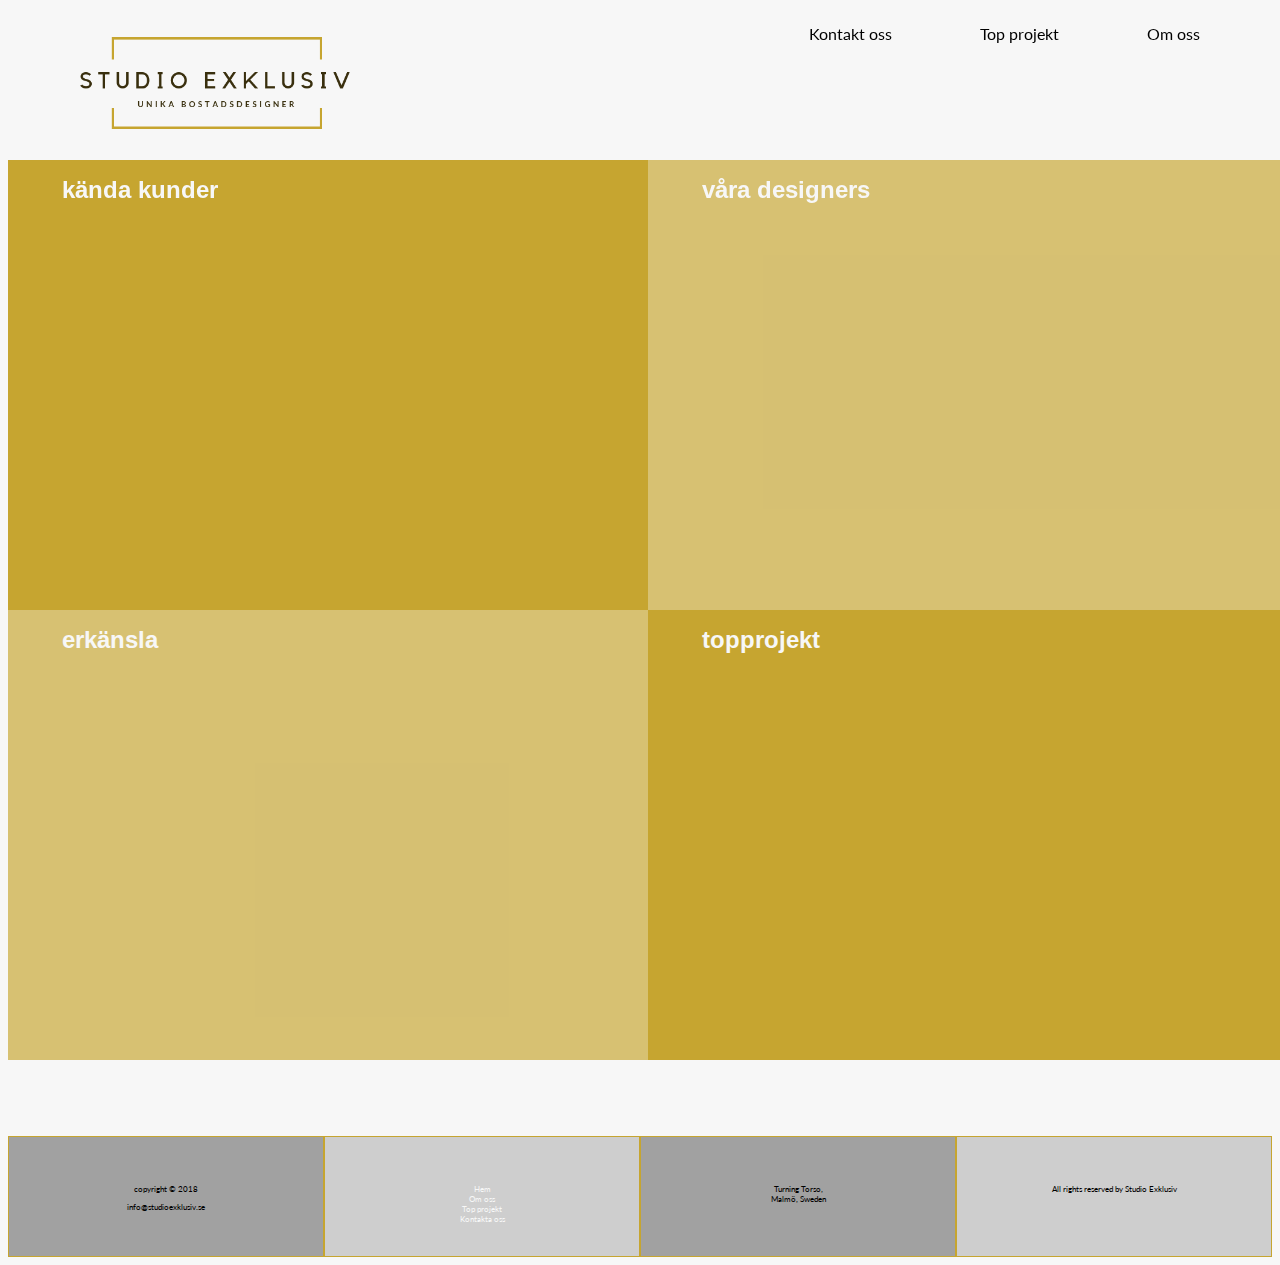
<file: index.html>
<!DOCTYPE html>
<html lang="en">
<head>
    <meta charset="UTF-8">
    <meta name="viewport" content="width=device-width, initial-scale=1.0">
    <meta http-equiv="X-UA-Compatible" content="ie=edge">
    <title>Hem | Studio Exklusiv</title>
    <link href="https://fonts.googleapis.com/icon?family=Material+Icons"
      rel="stylesheet">
    <link rel="stylesheet" href="css/master.css">
    
</head>
<body>
        <nav class="topnav" id="myTopnav">
                <ul>
                    <li>
                    <a href="index.html" ><img src="media/Studio_logo.png" alt="studio exklusiv logo" class="headerlogo "></a>
                    
                    </li>
        
                    <li>
                    <a href="omoss.html" class="toright ">Om oss</a>
                    </li>
                    <li>
                    <a href="projekt.html" class="toright ">Top projekt</a>
                    </li>
                    <li>
                    <a href="kontakta.html" class="toright">Kontakt oss </a>
                    </li>
                    <li>
                    <a href="javascript:void(0);" id="menu-icon" onclick="navToggle()"> 
                        <i class="material-icons">menu</i></a>
                    </li>
                </ul>
            </nav>
    <header>
    </header>
   
    <main>
         <div class="grid-container">
                    <div class="top grid-item allbox box1">
                        <h2>
                            <a href="projekt.html" > 
                                kända kunder</a>
                        </h2>
                     </div>
                     <div class="top grid-item allbox box2">
                            <h2>
                                <a href="omoss.html" > 
                                    våra designers</a>
                            </h2>
                     </div>
                     <div class="bottom grid-item allbox box3">
                            <h2>
                                <a href="omoss.html#erkansla" > 
                                    erkänsla</a>
                            </h2>
                    </div>
                    <div class="bottom grid-item allbox box4">
                            <h2>
                                <a href="projekt.html" >topprojekt</a>
                            </h2>
                    </div>
         </div>    
                <br><br> <br> <br>  
    </main>
    <footer class="footgrid">
           
        <div class="footgrid-item footborder"> copyright &copy; 2018 <p>info@studioexklusiv.se </p></div>
        <div class="footgrid-item footborder2">  
            <ul>
                <li> <a href="index.html"> Hem </a> </li>
                <li> <a href="omoss.html"> Om&nbsp;oss </a> </li>
                <li> <a href="projekt.html" > Top&nbsp;projekt</a> </li>
                <li> <a href="kontakta.html"> Kontakta&nbsp;oss</a> </li>
            </ul> 
        </div>
        <div class="footgrid-item footborder">Turning Torso, <br> Malmö, Sweden </div>
        <div class="footgrid-item footborder2">All rights reserved by Studio Exklusiv</div>       

    </footer>
    <script>
        
            /* detta är flerradskommentar
            i javascript*/
    
            // detta är en radskommentar
        
            /* en funktion som lagger till/ tar bort klassen dropped på .topnav när anvädaren tryker på meny-ikonen */
    
            function navToggle() {
                var x = document.getElementById("myTopnav");
    
                if (x.className === "topnav") {
                    x.className += " dropped";
                    
                } else {
                    x.className = "topnav";
                }
            }
        
        </script>
    
</body>
</html>
</file>
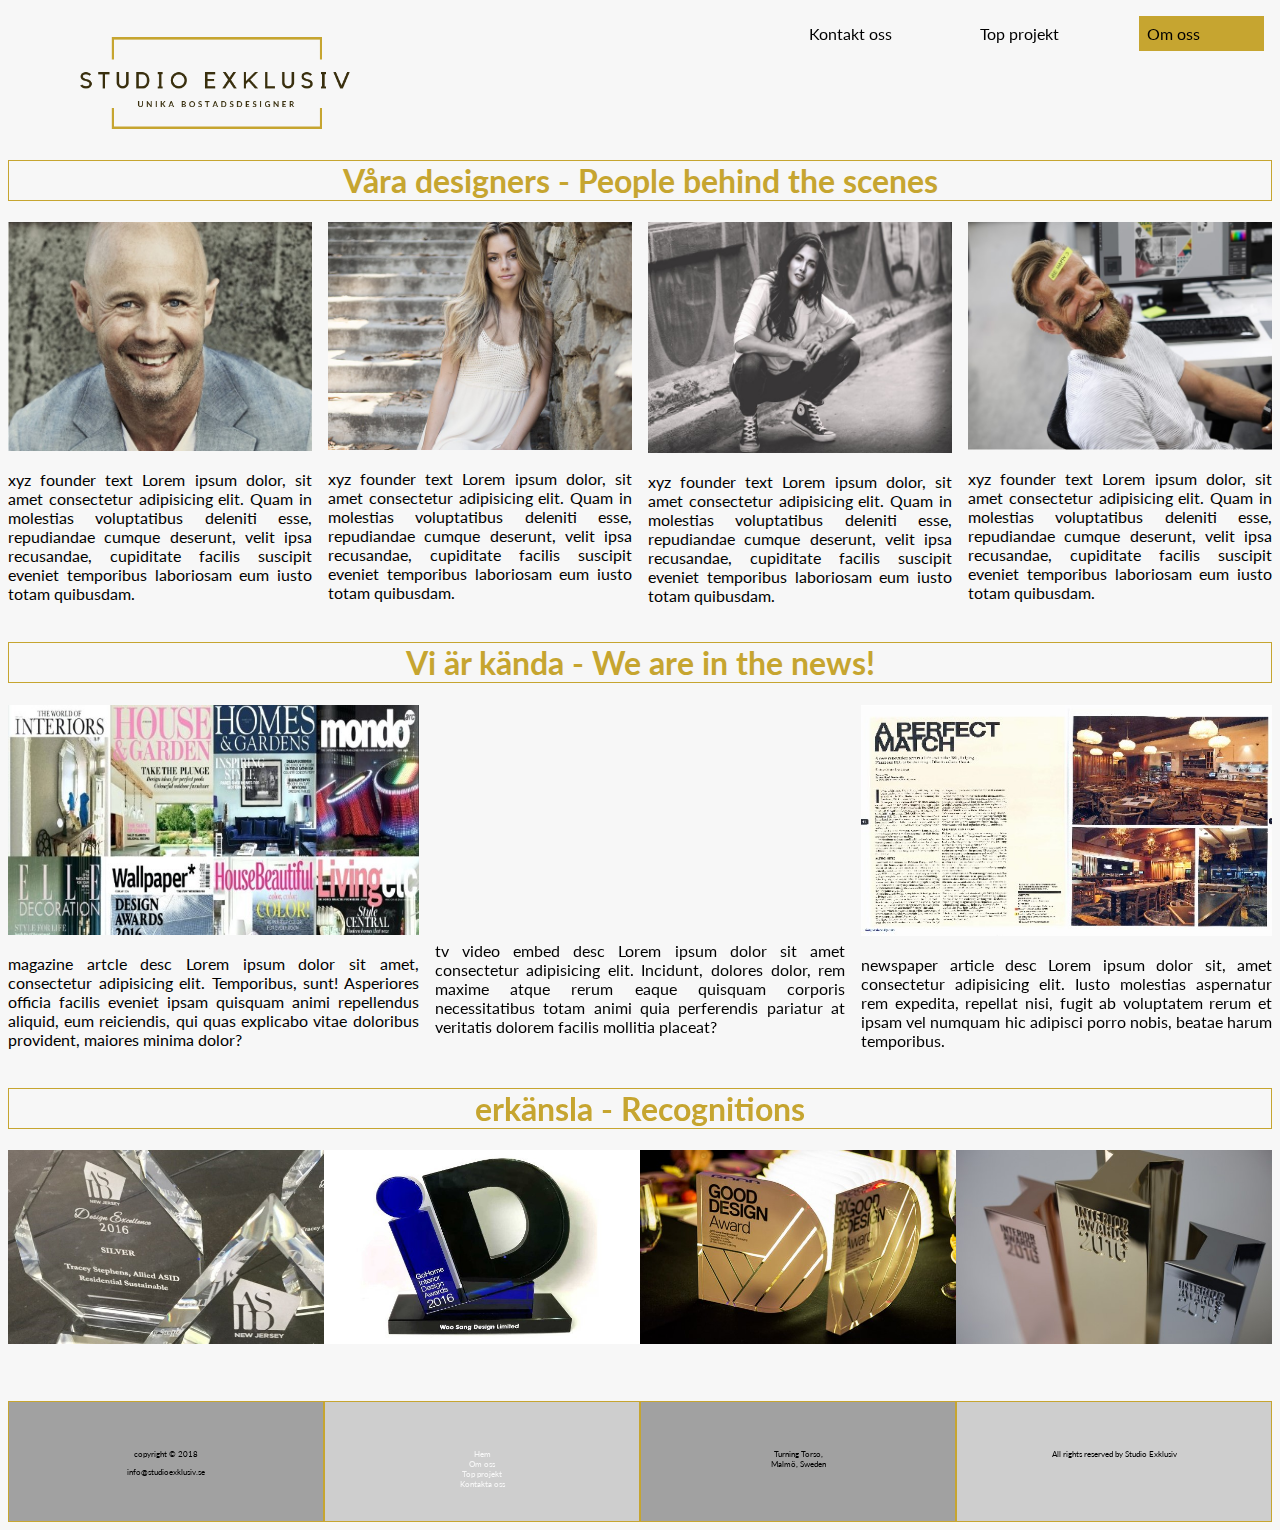
<file: omoss.html>
<!DOCTYPE html>
<html lang="en">
<head>
    <meta charset="UTF-8">
    <meta name="viewport" content="width=device-width, initial-scale=1.0">
    <meta http-equiv="X-UA-Compatible" content="ie=edge">
    <title>Om oss | Studio Exklusiv</title>
    <link href="https://fonts.googleapis.com/icon?family=Material+Icons"
      rel="stylesheet">
    <link rel="stylesheet" href="css/master.css">
</head>
<body>
        <nav class="topnav" id="myTopnav">
                <ul>
                    <li>
                    <a href="index.html" ><img src="media/Studio_logo.png" alt="studio exklusiv logo" class="headerlogo "></a>
                    
                    </li>
        
                    <li>
                    <a href="omoss.html" class="toright active ">Om oss</a>
                    </li>
                    <li>
                    <a href="projekt.html" class="toright ">Top projekt</a>
                    </li>
                    <li>
                    <a href="kontakta.html" class="toright">Kontakt oss </a>
                    </li>
                    <li>
                    <a href="javascript:void(0);" id="menu-icon" onclick="navToggle()"> 
                        <i class="material-icons">menu</i></a>
                    </li>
                </ul>
            </nav>
    <header>
    </header>
   
    <main>
         <!-- <br><br> <br> <br> -->
         <h1> Våra designers - People behind the scenes</h1>  
         
          
        <div class="staff-grid col-4a gap centertext" id="designers">
            <div class="grid-item ">
                    <img src="media/adam_designer_3.jpg" alt="founder pic" class=" img-fluid small">
             
                    <p>xyz founder text Lorem ipsum dolor, sit amet consectetur adipisicing elit. Quam in molestias voluptatibus deleniti esse, repudiandae cumque deserunt, velit ipsa recusandae, cupiditate facilis suscipit eveniet temporibus laboriosam eum iusto totam quibusdam.</p>
            </div>
            <div class="grid-item ">
                    <img src="media/anna_designer_1.jpg" alt="founder pic" class=" img-fluid small">
             
                    <p>xyz founder text Lorem ipsum dolor, sit amet consectetur adipisicing elit. Quam in molestias voluptatibus deleniti esse, repudiandae cumque deserunt, velit ipsa recusandae, cupiditate facilis suscipit eveniet temporibus laboriosam eum iusto totam quibusdam.</p>
            </div>
            <div class="grid-item ">
                    <img src="media/carrie_designer_2.jpg" alt="founder pic" class=" img-fluid small">
             
                    <p>xyz founder text Lorem ipsum dolor, sit amet consectetur adipisicing elit. Quam in molestias voluptatibus deleniti esse, repudiandae cumque deserunt, velit ipsa recusandae, cupiditate facilis suscipit eveniet temporibus laboriosam eum iusto totam quibusdam.</p>
            </div>
            <div class="grid-item ">
                    <img src="media/stefan_designer_4.jpg" alt="founder pic" class=" img-fluid small">
             
                    <p>xyz founder text Lorem ipsum dolor, sit amet consectetur adipisicing elit. Quam in molestias voluptatibus deleniti esse, repudiandae cumque deserunt, velit ipsa recusandae, cupiditate facilis suscipit eveniet temporibus laboriosam eum iusto totam quibusdam.</p>
            </div>
            
         </div>
         
        <h1> Vi är kända - We are in the news!</h1>  
        <div class="staff-grid col-3 centertext gap" id="news">
            <div class="grid-item ">
                <!-- <p>magazine artcle</p> -->
                <img src="media/magazines.jpg" alt="magazine featured in" class="img-fluid">
                <p>magazine artcle desc Lorem ipsum dolor sit amet, consectetur adipisicing elit. Temporibus, sunt! Asperiores officia facilis eveniet ipsam quisquam animi repellendus aliquid, eum reiciendis, qui quas explicabo vitae doloribus provident, maiores minima dolor?</p>
            </div>
            <div class="grid-item ">
                <!-- <p>tv video embed</p> width="560" height="260" -->
                <iframe src="https://www.youtube.com/embed/zy65kXAF7GU?rel=0&amp;controls=0&amp;showinfo=0"   frameborder="0" allow="autoplay; encrypted-media" allowfullscreen width="100%" height="60%"></iframe>
                <p>tv video embed desc Lorem ipsum dolor sit amet consectetur adipisicing elit. Incidunt, dolores dolor, rem maxime atque rerum eaque quisquam corporis necessitatibus totam animi quia perferendis pariatur at veritatis dolorem facilis mollitia placeat?</p>
            </div>
            <div class="grid-item ">
                <!-- <p>newspaper article</p> -->
                <img src="media/newsarticle.jpg" alt="magazine featured in" class="img-fluid">
                <p>newspaper article desc Lorem ipsum dolor sit, amet consectetur adipisicing elit. Iusto molestias aspernatur rem expedita, repellat nisi, fugit ab voluptatem rerum et ipsam vel numquam hic adipisci porro nobis, beatae harum temporibus. </p>
            </div>
                                   
        </div>
        <h1> erkänsla - Recognitions</h1>  
        <div class="staff-grid col-4 centertext" id="erkansla">
            <div class="grid-item ">
                <!-- <p>award 1 pic</p> -->
                <img src="media/award1.jpg" class="img-centered img-fluid" alt="interior design award">
            </div>
            <div class="grid-item ">
                <!-- <p>award 2 pic</p> -->
                <img src="media/award2.jpg" class="img-centered img-fluid" alt="interior design award">
            </div>
            <div class="grid-item ">
                <!-- <p>award 3 pic</p> -->
                <img src="media/award3.jpg" class="img-centered img-fluid" alt="interior design award">
            </div>
            <div class="grid-item ">
                <!-- <p>award 4 pic</p> -->
                <img src="media/award4.jpg" class="img-centered img-fluid" alt="interior design award">
            </div>                           
        </div>
        <br> <br> <br>
         
    </main>
    <footer class="footgrid">
           
        <div class="footgrid-item footborder"> copyright &copy; 2018 <p>info@studioexklusiv.se </p></div>
        <div class="footgrid-item footborder2">  
            <ul>
                <li> <a href="index.html"> Hem </a> </li>
                <li> <a href="omoss.html"> Om&nbsp;oss </a> </li>
                <li> <a href="projekt.html" > Top&nbsp;projekt</a> </li>
                <li> <a href="kontakta.html"> Kontakta&nbsp;oss</a> </li>
            </ul> 
        </div>
        <div class="footgrid-item footborder">Turning Torso, <br> Malmö, Sweden </div>
        <div class="footgrid-item footborder2">All rights reserved by Studio Exklusiv</div>       

    </footer>
    <script>
        
            /* detta är flerradskommentar
            i javascript*/
    
            // detta är en radskommentar
        
            /* en funktion som lagger till/ tar bort klassen dropped på .topnav när anvädaren tryker på meny-ikonen */
    
            function navToggle() {
                var x = document.getElementById("myTopnav");
    
                if (x.className === "topnav") {
                    x.className += " dropped";
                    
                } else {
                    x.className = "topnav";
                }
            }
        
        </script>
    
</body>
</html>
</file>
<file: css/master.css>
/*style file for home page and om oss page by Priti */
/*fonts related declaration*/
@import url('https://fonts.googleapis.com/css?family=Arimo|Lato');

/*general class declarations for the entire website*/
body {
    background-color: #f7f7f7;
    margin-top: 10em;
    font-family: Lato;
}
a{
    text-decoration: none;
    padding: 1em;
    color: #f7f7f7;
}

a:hover {
    color: darkgrey;
}

.centertext {
    text-align: center;
    align-content: center;
}

.allbox {
    /* this reusable class is used for background images*/
    background-position: center;
    background-size: cover;
}
.active {
  
    background-color: #c6a530;
    color: white;
}
.toright{
    /*this reusable class is used to align an element to the right*/
    margin-right: 1em;
    float: right;
}

.goldborder {
    max-width: 100vw;
    padding: 2em;
    border: 1px solid #c6a530;
}
/*Responsive nav bar declarations*/
    nav a:visited{
        color: black;
    }

    nav {
        
        float: right;
        padding-top: 1em;
        padding-right: 1em;
    }
    .headerlogo {
        vertical-align: middle;
        height: 5em;
        width: auto;
    }
    .topnav {
        background-color: #f7f7f775;
        position: fixed;
        width: 100%;
        top: 0;
        left: 0;
    }
    .topnav ul {
        list-style: none;
        padding: 0;
        margin: 0;
    }
    .topnav ul li {
        display: inline;
    }
    .topnav ul li a {
        color:black;
        padding: 0.5em;
        text-decoration: none;
        display: none;
    }
    .topnav.dropped ul li a:hover {
        background-color: #c6a530;
        color: black;
    }

    .topnav ul li:first-child  a:hover {
        background-color: #ffffff00;
    }

    .topnav ul li:first-child  a {
        display: inline-block;
        padding: 0;
    }

    #menu-icon {
        margin-top: 2em;
        margin-right: 2em;
        float: right;
        display: block;
    }

    .topnav.dropped ul li a {
        
        display: block;
       
    }

    .topnav.dropped #menu-icon {
        position: absolute;
        right: 1em;
        top: 1em;
        background-color: #ffffff00;
    }

    .material-icons {
        font-size: 1em;
    }

/*all footer related formatting*/
footer ul{
    
    margin: 0;
    list-style: none;
    padding-inline-start: 0em;
}
.footgrid {
    grid-template-columns: repeat(4, 1fr);
    display: grid;
}

.footgrid-item {
    padding-top: 15%;
    padding-bottom: 10%;
    text-align: center;
    font-size: 50%; 
}

.footgrid-item ul li a:visited {
    color: black;
}

.footborder {
    background-color: #a1a1a1;
    border: 1px solid #c6a530;
}
.footborder2 {
    background-color: #cecece;
    border: 1px solid #c6a530;
}

/* h2 formatting for home page top and bottom rows*/

.top h2 {
    top: 40vh;
    transform: translateY(-50%);
    margin: 30px 20px auto 30px;
    font-family: Arimo;
}
.bottom h2 {
    top: 85vh;
    transform: translateY(-50%);
    margin: 30px 20px auto 30px;
    font-family: Arimo;

}

/* home page related classes*/
.box1, .box3 {
    background-color: #c6a530;
}
.box2, .box4 {
    background-color: #c6a530ab;
 }

.box1:hover {
        background-image: url("../media/zlatan_klient_1.jpg");
}
.box2:hover {
    background-image: url("../media/team_designer_2.png");
   
}
.box3:hover {
    background-image: url("../media/awards.jpg");
}

.box4:hover {
    background-image: url("../media/projekt_8_copy.jpg");
}
.box1, .box2, .box3, .box4 {
    height: 50vh;
}

/*reusable grid container declaration*/
.grid-container {
    /* margin: 0; */
    display: grid;
    
}  


/* grid definition class related to om oss page*/

.staff-grid {
    
    display: grid;
   
}


.col-4 {
    grid-template-columns: 1fr 1fr 1fr 1fr;
}
.grid-item {
    
    color: black;
    text-align: justify;

}
.img-centered {
    display: block;
    margin: auto;
    
}
.img-fluid {
    max-width: 100%;
    height: auto;

}


h1 {
    text-align: center;
    color: #c6a530;
    border: 1px solid #c6a530;
} 

/* for screen sizes larger than mobile*/
@media screen and (min-width: 600px) {

    /*responsive nav bar in desktop mode */
    #menu-icon {
        display: none;
        float: none;
    }
    .topnav ul li a {
        padding-right: 4em;
        display: inline-block;
        
    }
    .active {
        background-color: #c6a530;
        color: black;
    }
    .topnav ul li a:hover {
        background-color: #c6a530;
        color: black;
    }
    .nav ul {
        padding-top: 2em;
        padding-right: 2em;  
    }
    .headerlogo {
        margin: auto;
        margin-left: 4em;
        float: left;
        height: 8em;
        width: auto;    
    }
   /*home page specific for desktops*/
    .grid-container {
        margin: 0;
        display: grid;
        grid-template-columns: 1fr 1fr;
        grid-template-rows: 1fr 1fr;
    }
    .box1, .box2, .box3, .box4 {
        min-width: 50vw;
        min-height: 50vh;
    }
    .box2, .box3 {
        background-color: #c6a530ab ;
    }

    .box1, .box4 {
    background-color: #c6a530 ;
    }

    .img-centered-stack {
        display: block;
        margin: 0 auto;
        max-width: 100%;
        height: auto;
    }
    .col-2 {
        grid-template-columns: 1fr 1fr;
    }
    
    .col-3 {
        grid-template-columns: 1fr 1fr 1fr;
    }

    .col-4a {
        grid-template-columns: 1fr 1fr 1fr 1fr;
    }
    .gap {
        grid-column-gap: 1em;
    }

    .small {
        /* width: 25%; */
        height: auto;
    }
    
}
</file>
